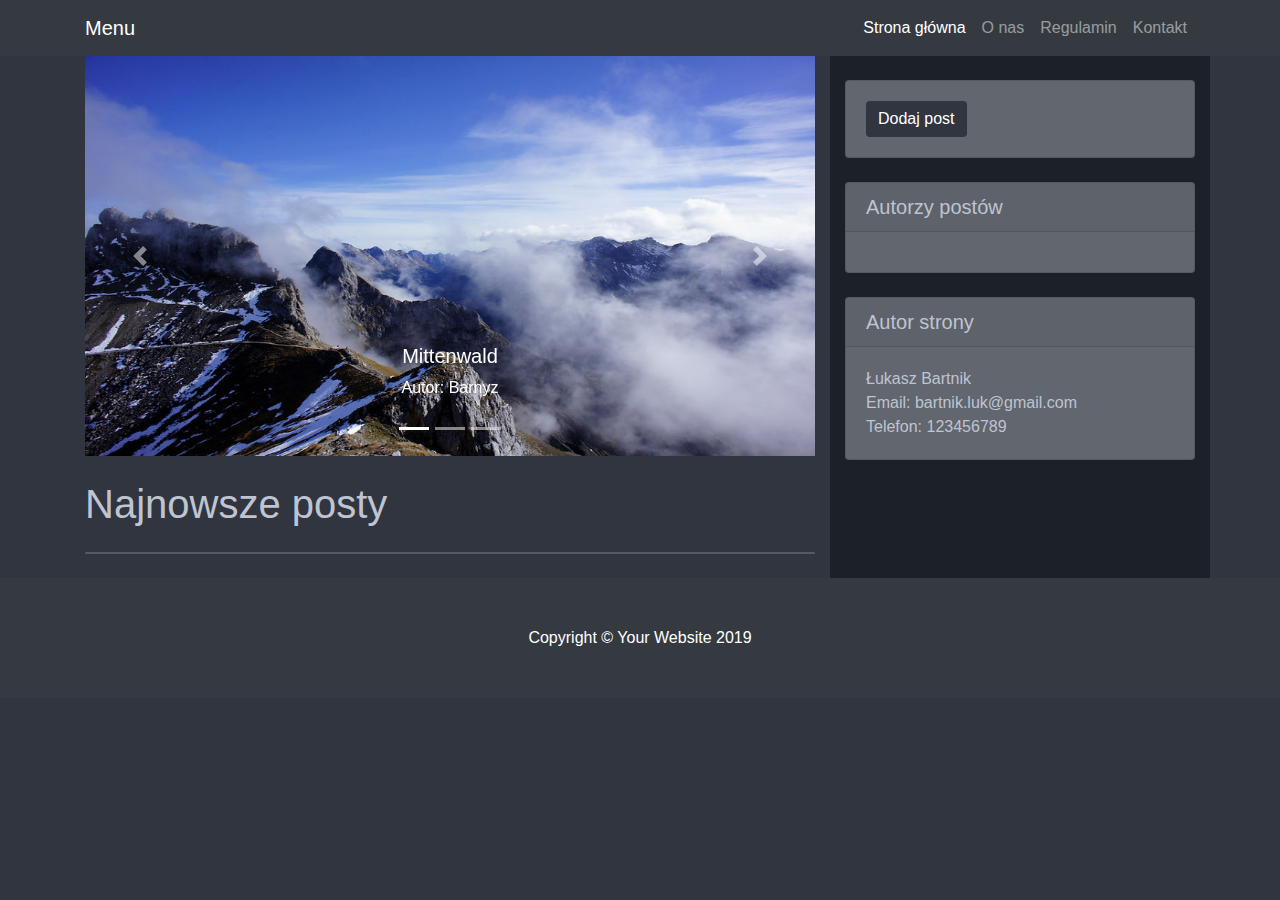
<file: index.html>
<!DOCTYPE html>
<html lang="pl">

<head>

  <meta charset="utf-8">
  <meta name="viewport" content="width=device-width, initial-scale=1, shrink-to-fit=no">
  <meta name="description" content="">
  <meta name="author" content="">
  <script src="javascript/funkcje.js"></script>

  <title>Blog podróżniczy   </title>

  <!-- Bootstrap core CSS -->
  <link href="vendor/bootstrap/css/bootstrap.min.css" rel="stylesheet">

  <!-- Custom styles for this template -->
  <link href="css/blog-home.css" rel="stylesheet">

</head>

<body>

  <!-- Navigation -->
  <nav class="navbar navbar-expand-lg navbar-dark bg-dark fixed-top">
    <div class="container">
      <a class="navbar-brand" href="#">Menu</a>
      <button class="navbar-toggler" type="button" data-toggle="collapse" data-target="#navbarResponsive" aria-controls="navbarResponsive" aria-expanded="false" aria-label="Toggle navigation">
        <span class="navbar-toggler-icon"></span>
      </button>
      <div class="collapse navbar-collapse" id="navbarResponsive">
        <ul class="navbar-nav ml-auto">
          <li class="nav-item active">
            <a class="nav-link" href="index.html">Strona główna
              <span class="sr-only">(current)</span>
            </a>
          </li>
          <li class="nav-item">
            <a class="nav-link" onclick="przejdzDoInformacji()" href="#">O nas</a>
          </li>
          <li class="nav-item">
              <a class="nav-link" onclick="przejdzDoRegulaminu()" href="#">Regulamin</a>
          </li>
          <li class="nav-item">
            <a class="nav-link" onclick="przejdzDoKontaktu()" href="#">Kontakt</a>
          </li>
        </ul>
      </div>
    </div>
  </nav>

  <!-- Page Content -->
  <div class="container">

    <div class="row">

      <!-- Blog Entries Column -->
      <div class="col-md-8" id="main">
          
          <div id="przykladowaKaruzela4" class="carousel slide" data-ride="carousel">
  <ol class="carousel-indicators">
    <li data-target="#przykladowaKaruzela4" data-slide-to="0" class="active"></li>
    <li data-target="#przykladowaKaruzela4" data-slide-to="1"></li>
    <li data-target="#przykladowaKaruzela4" data-slide-to="2"></li>
  </ol>
  <div class="carousel-inner">
    <div class="carousel-item active">
      <img class="d-block w-100" src="images/gory1.jpg" style="height: 400px" alt="Pierwszy slajd">
      <div class="carousel-caption">
        <h5>Mittenwald</h5>
        <p>Autor: Barnyz</p>
      </div>
    </div>
    <div class="carousel-item">
      <img class="d-block w-100" src="images/gory2.jpg" style="height: 400px" alt="Drugi slajd">
      <div class="carousel-caption">
        <h5>Mittenwald</h5>
        <p>Autor: Barnyz</p>
      </div>
    </div>
    <div class="carousel-item">
      <img class="d-block w-100" src="images/gory3.jpg" style="height: 400px;" alt="Trzeci slajd">
      <div class="carousel-caption">
        <h5>Mittenwald</h5>
        <p>Autor: Barnyz</p>
      </div>
    </div>
  </div>
  <a class="carousel-control-prev" href="#przykladowaKaruzela4" role="button" data-slide="prev">
    <span class="carousel-control-prev-icon" aria-hidden="true"></span>
    <span class="sr-only">Poprzedni</span>
  </a>
  <a class="carousel-control-next" href="#przykladowaKaruzela4" role="button" data-slide="next">
    <span class="carousel-control-next-icon" aria-hidden="true"></span>
    <span class="sr-only">Następny</span>
  </a>
</div>

        <h1 id="napis" class="my-4">Najnowsze posty
        </h1>

        <!-- Blog Post -->
        <div class="card mb-4" id="postMain">
          
        </div>


      </div>

      <!-- Sidebar Widgets Column -->
      <div class="col-md-4">

        <!-- Search Widget -->
        <div class="card my-4" id="kartaDodaj">
          <div class="card-body" >
            <div class="input-group" >
                <button class="btn btn-primary" id="przycisk" onclick="location.href='/ProjektKoncowy/dodawanie.html';" type="button">Dodaj post</button> 
            </div>
          </div>
        </div>

        <!-- Categories Widget -->
        <div class="card my-4">
          <h5 class="card-header">Autorzy postów</h5>
          <div class="card-body">
                <ul class="list-unstyled mb-0" id="uzytkownicy">
                </ul>
          </div>
        </div>

        <!-- Side Widget -->
        <div class="card my-4">
          <h5 class="card-header">Autor strony</h5>
          <div class="card-body">
              Łukasz Bartnik <br> Email: bartnik.luk@gmail.com <br> Telefon: 123456789
          </div>
        </div>

      </div>

    </div>
    <!-- /.row -->

  </div>
  <!-- /.container -->

  <!-- Footer -->
  <footer class="py-5 bg-dark">
    <div class="container">
      <p class="m-0 text-center text-white">Copyright &copy; Your Website 2019</p>
    </div>
    <!-- /.container -->
  </footer>

  <!-- Bootstrap core JavaScript -->
  <script src="vendor/jquery/jquery.min.js"></script>
  <script src="vendor/bootstrap/js/bootstrap.bundle.min.js"></script>

</body>

</html>
</file>
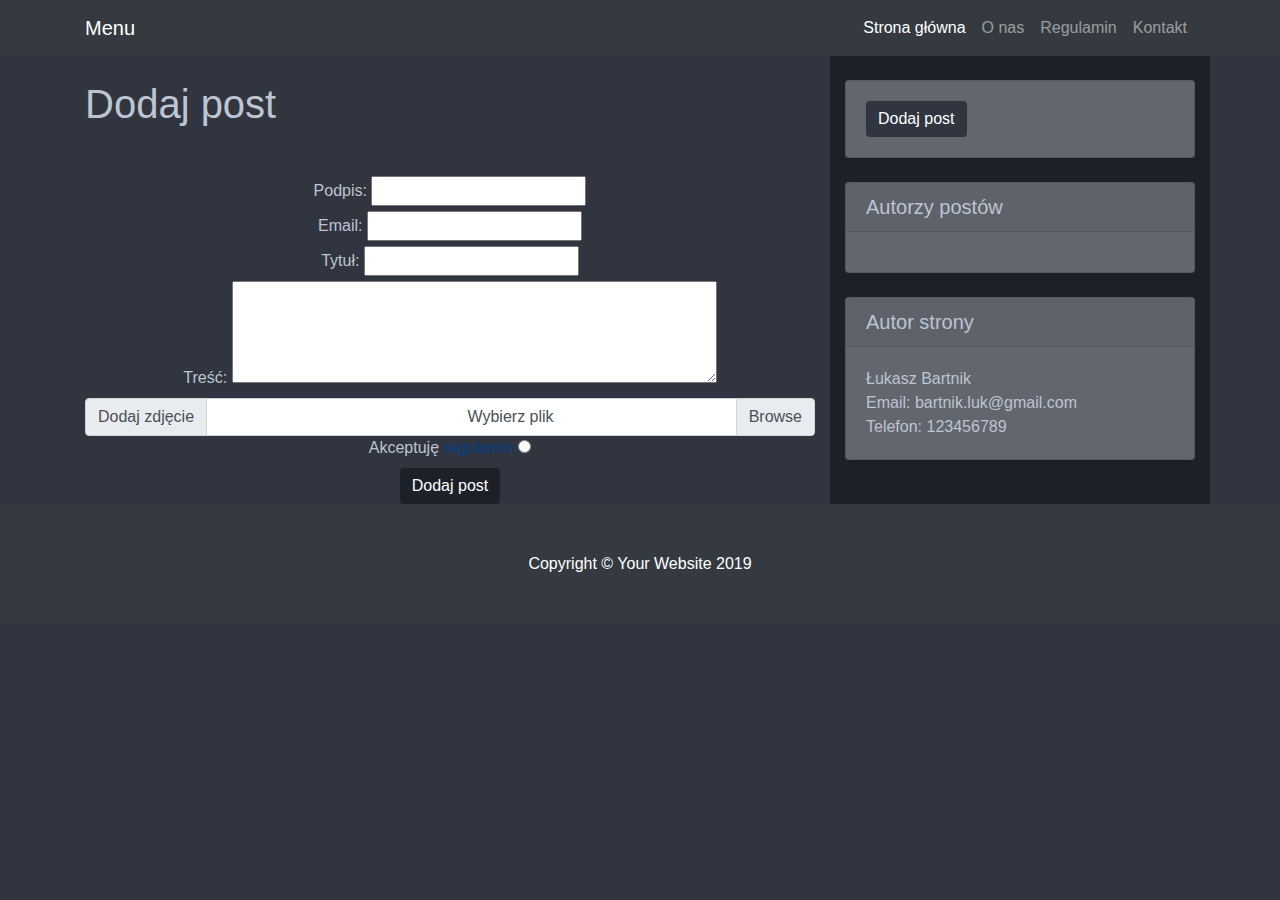
<file: dodawanie.html>
<!DOCTYPE html>
<html lang="pl">

<head>

  <meta charset="utf-8">
  <meta name="viewport" content="width=device-width, initial-scale=1, shrink-to-fit=no">
  <meta name="description" content="">
  <meta name="author" content="">
  <script src="javascript/funkcje.js"></script>

  <title>Blog podróżniczy   </title>

  <!-- Bootstrap core CSS -->
  <link href="vendor/bootstrap/css/bootstrap.min.css" rel="stylesheet">

  <!-- Custom styles for this template -->
  <link href="css/blog-home.css" rel="stylesheet">

</head>

<body>

  <!-- Navigation -->
  <nav class="navbar navbar-expand-lg navbar-dark bg-dark fixed-top">
    <div class="container">
      <a class="navbar-brand" href="#">Menu</a>
      <button class="navbar-toggler" type="button" data-toggle="collapse" data-target="#navbarResponsive" aria-controls="navbarResponsive" aria-expanded="false" aria-label="Toggle navigation">
        <span class="navbar-toggler-icon"></span>
      </button>
      <div class="collapse navbar-collapse" id="navbarResponsive">
        <ul class="navbar-nav ml-auto">
          <li class="nav-item active">
            <a class="nav-link" href="index.html">Strona główna
              <span class="sr-only">(current)</span>
            </a>
          </li>
          <li class="nav-item">
            <a class="nav-link" onclick="przejdzDoInformacji()" href="#">O nas</a>
          </li>
          <li class="nav-item">
              <a class="nav-link" onclick="przejdzDoRegulaminu()" href="#">Regulamin</a>
          </li>
          <li class="nav-item">
            <a class="nav-link" onclick="przejdzDoKontaktu()" href="#">Kontakt</a>
          </li>
        </ul>
      </div>
    </div>
  </nav>

  <!-- Page Content -->
  <div class="container">

    <div class="row">

      <!-- Blog Entries Column -->
      <div class="col-md-8" id="main">

        <h1 class="my-4">Dodaj post
        </h1>

        <!-- Blog Post -->
        
        <form id="dodawanie" name="form"> 
                    <br>
                    <label> Podpis: </label> <input type="text" id="podpis" required/> <br>
                    <label> Email: </label> <input type="email" id="email" required/><br>
                    <label> Tytuł:</label> <input type="text" id="tytul" required/><br>
                    <label> Treść:</label> <textarea id="tresc" rows="4" cols="50"></textarea><br>
                    <div class="input-group">
                        <div class="input-group-prepend">
                            <span class="input-group-text" id="inputGroupFileAddon01">Dodaj zdjęcie</span>
                        </div>
                        <div class="custom-file">
                            <input type="file" class="custom-file-input" id="zdjecie"
                            aria-describedby="inputGroupFileAddon01">
                            <label class="custom-file-label" >Wybierz plik</label>
                        </div>
                    </div>
                    <label> Akceptuję <a href="./regulamin.html">regulamin</a> </label> <input type="radio" id="regulamin" required/><br>
                    <button name="dodaj" class="btn btn-primary" id="zatwierdzenie" onclick="dodajPost()"> Dodaj post </button>
                    
                    <br>
                    
                    
                </form>

        

      </div>

      <!-- Sidebar Widgets Column -->
      <div class="col-md-4">

        <!-- Search Widget -->
        <div class="card my-4">
          <div class="card-body">
            <div class="input-group">
                <button class="btn btn-primary" id="przycisk" onclick="location.href='/ProjektKoncowy/dodawanie.html';" type="button">Dodaj post</button> 
            </div>
          </div>
        </div>

        <!-- Categories Widget -->
        <div class="card my-4">
          <h5 class="card-header">Autorzy postów</h5>
          <div class="card-body">
                <ul class="list-unstyled mb-0" id="uzytkownicy">
                </ul>
          </div>
        </div>

        <!-- Side Widget -->
        <div class="card my-4">
          <h5 class="card-header">Autor strony</h5>
          <div class="card-body">
              Łukasz Bartnik <br> Email: bartnik.luk@gmail.com <br> Telefon: 123456789
          </div>
        </div>

      </div>

    </div>
    <!-- /.row -->

  </div>
  <!-- /.container -->

  <!-- Footer -->
  <footer class="py-5 bg-dark">
    <div class="container">
      <p class="m-0 text-center text-white">Copyright &copy; Your Website 2019</p>
    </div>
    <!-- /.container -->
  </footer>

  <!-- Bootstrap core JavaScript -->
  <script src="vendor/jquery/jquery.min.js"></script>
  <script src="vendor/bootstrap/js/bootstrap.bundle.min.js"></script>

</body>

</html>
</file>
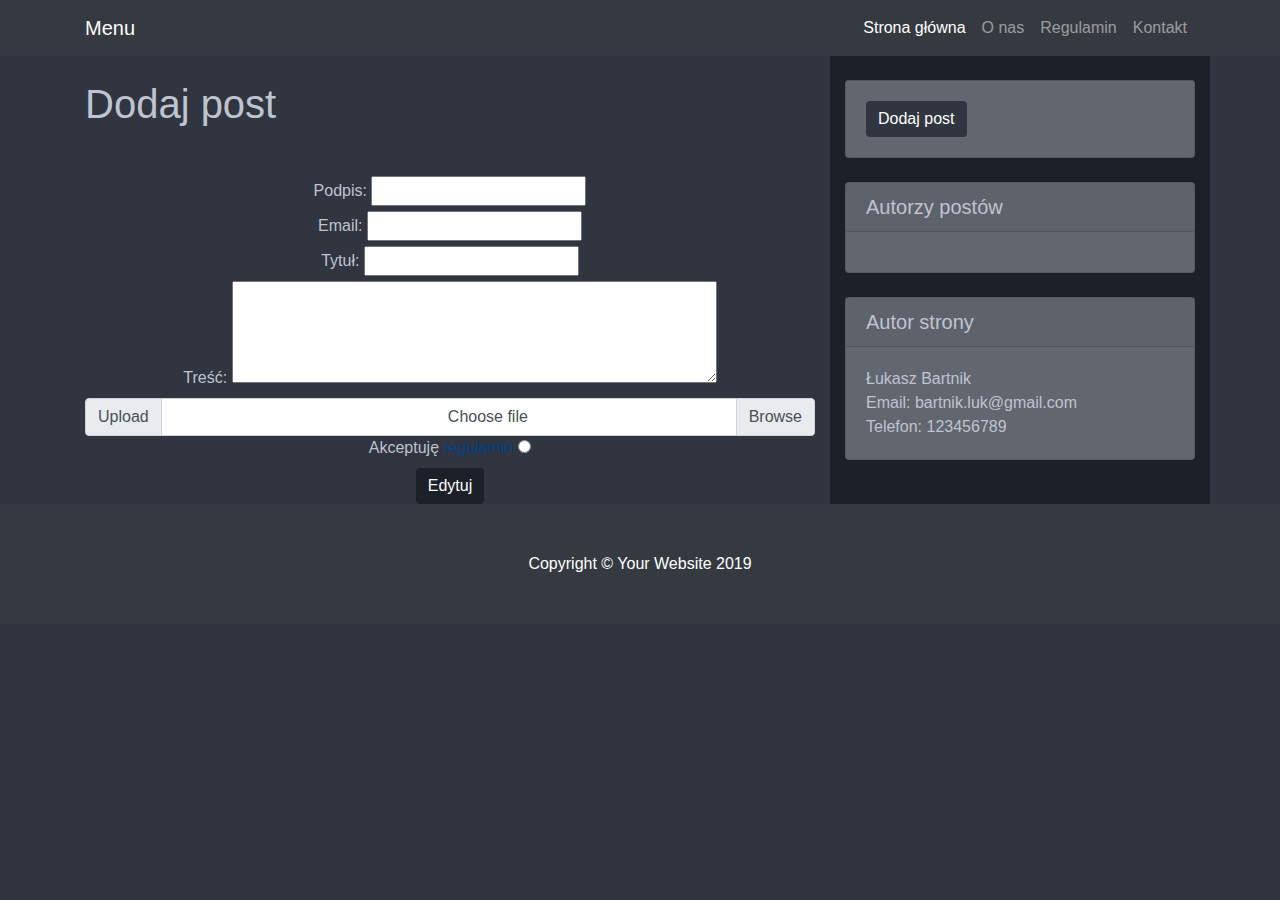
<file: edycja.html>
<!DOCTYPE html>
<html lang="pl">

<head>

  <meta charset="utf-8">
  <meta name="viewport" content="width=device-width, initial-scale=1, shrink-to-fit=no">
  <meta name="description" content="">
  <meta name="author" content="">
  <script src="javascript/funkcje.js"></script>

  <title>Blog podróżniczy   </title>

  <!-- Bootstrap core CSS -->
  <link href="vendor/bootstrap/css/bootstrap.min.css" rel="stylesheet">

  <!-- Custom styles for this template -->
  <link href="css/blog-home.css" rel="stylesheet">

</head>

<body>

  <!-- Navigation -->
  <nav class="navbar navbar-expand-lg navbar-dark bg-dark fixed-top">
    <div class="container">
      <a class="navbar-brand" href="#">Menu</a>
      <button class="navbar-toggler" type="button" data-toggle="collapse" data-target="#navbarResponsive" aria-controls="navbarResponsive" aria-expanded="false" aria-label="Toggle navigation">
        <span class="navbar-toggler-icon"></span>
      </button>
      <div class="collapse navbar-collapse" id="navbarResponsive">
        <ul class="navbar-nav ml-auto">
          <li class="nav-item active">
            <a class="nav-link" href="index.html">Strona główna
              <span class="sr-only">(current)</span>
            </a>
          </li>
          <li class="nav-item">
            <a class="nav-link" onclick="przejdzDoInformacji()" href="#">O nas</a>
          </li>
          <li class="nav-item">
              <a class="nav-link" onclick="przejdzDoRegulaminu()" href="#">Regulamin</a>
          </li>
          <li class="nav-item">
            <a class="nav-link" onclick="przejdzDoKontaktu()" href="#">Kontakt</a>
          </li>
        </ul>
      </div>
    </div>
  </nav>

  <!-- Page Content -->
  <div class="container">

    <div class="row">

      <!-- Blog Entries Column -->
      <div class="col-md-8" id="main">

        <h1 class="my-4">Dodaj post
        </h1>

        <!-- Blog Post -->
        
        <form id="edycja" name="form"> 
                    <br>
                    <label> Podpis: </label> <input type="text" id="podpis" required/> <br>
                    <label> Email: </label> <input type="text" id="email" required/><br>
                    <label> Tytuł:</label> <input type="text" id="tytul" required/><br>
                    <label> Treść:</label> <textarea id="tresc" rows="4" cols="50" required></textarea><br>
                    <div class="input-group">
                        <div class="input-group-prepend">
                            <span class="input-group-text" id="inputGroupFileAddon01">Upload</span>
                        </div>
                        <div class="custom-file">
                            <input type="file" class="custom-file-input" id="zdjecie"
                            aria-describedby="inputGroupFileAddon01">
                            <label class="custom-file-label" >Choose file</label>
                        </div>
                    </div>
                    <label> Akceptuję <a href="./regulamin.html">regulamin</a> </label> <input type="radio" required/><br>
                    <button name="edytuj" class="btn btn-primary" id="zatwierdzenie" onclick="edytujPost()"> Edytuj </button>
                    
                    <br>
                    
                    
                </form>

        

      </div>

      <!-- Sidebar Widgets Column -->
      <div class="col-md-4">

        <!-- Search Widget -->
        <div class="card my-4">
          <div class="card-body">
            <div class="input-group">
                <button class="btn btn-primary" id="przycisk" onclick="location.href='/ProjektKoncowy/dodawanie.html';" type="button">Dodaj post</button> 
            </div>
          </div>
        </div>

        <!-- Categories Widget -->
        <div class="card my-4">
          <h5 class="card-header">Autorzy postów</h5>
          <div class="card-body">
                <ul class="list-unstyled mb-0" id="uzytkownicy">
                </ul>
          </div>
        </div>

        <!-- Side Widget -->
        <div class="card my-4">
          <h5 class="card-header">Autor strony</h5>
          <div class="card-body">
              Łukasz Bartnik <br> Email: bartnik.luk@gmail.com <br> Telefon: 123456789
          </div>
        </div>

      </div>

    </div>
    <!-- /.row -->

  </div>
  <!-- /.container -->

  <!-- Footer -->
  <footer class="py-5 bg-dark">
    <div class="container">
      <p class="m-0 text-center text-white">Copyright &copy; Your Website 2019</p>
    </div>
    <!-- /.container -->
  </footer>

  <!-- Bootstrap core JavaScript -->
  <script src="vendor/jquery/jquery.min.js"></script>
  <script src="vendor/bootstrap/js/bootstrap.bundle.min.js"></script>

</body>

</html>
</file>
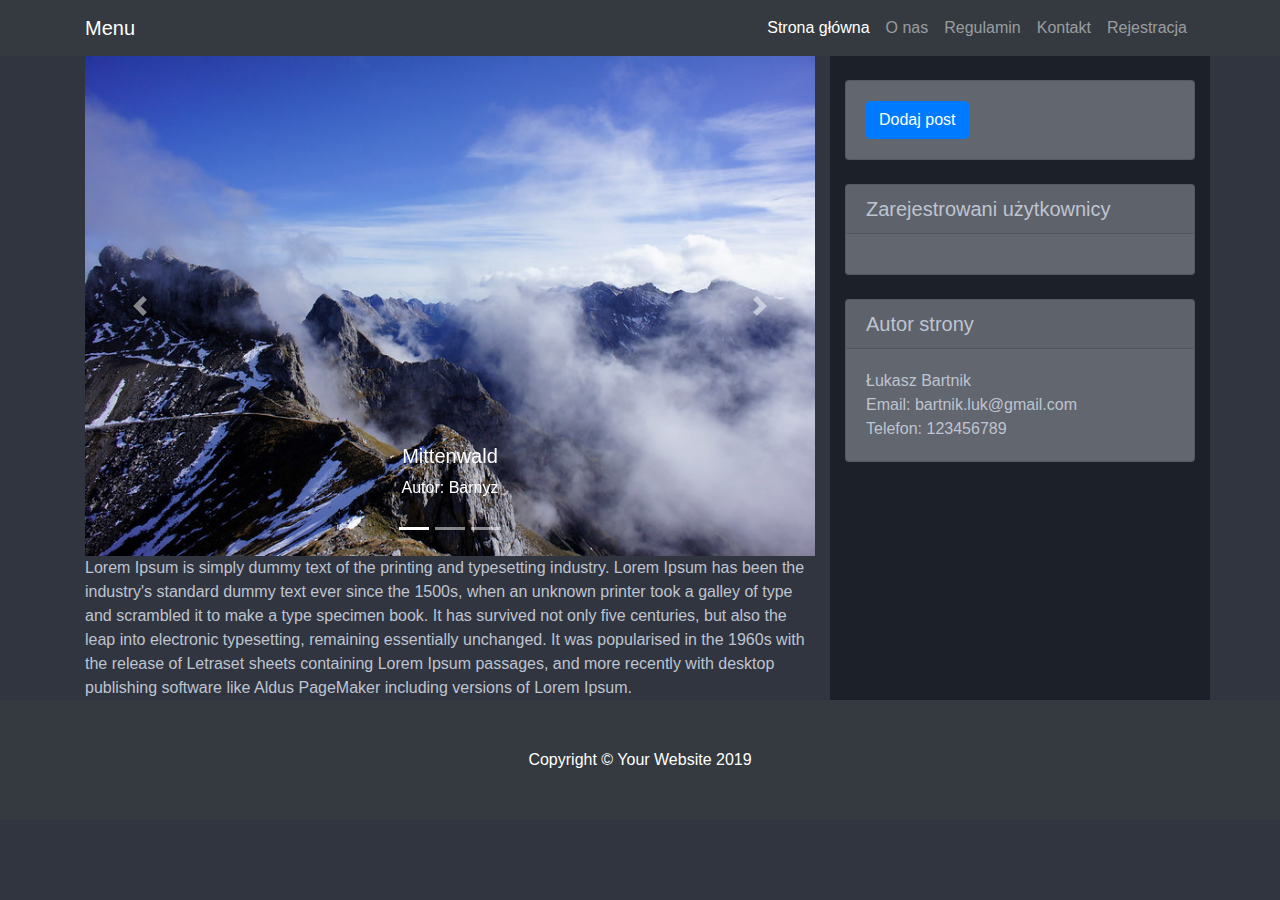
<file: post1.html>
<!DOCTYPE html>
<html lang="pl">

<head>

  <meta charset="utf-8">
  <meta name="viewport" content="width=device-width, initial-scale=1, shrink-to-fit=no">
  <meta name="description" content="">
  <meta name="author" content="">
  <script src="javascript/funkcje.js"></script>

  <title>Blog podróżniczy   </title>

  <!-- Bootstrap core CSS -->
  <link href="vendor/bootstrap/css/bootstrap.min.css" rel="stylesheet">

  <!-- Custom styles for this template -->
  <link href="css/blog-home.css" rel="stylesheet">

</head>

<body>

  <!-- Navigation -->
  <nav class="navbar navbar-expand-lg navbar-dark bg-dark fixed-top">
    <div class="container">
      <a class="navbar-brand" href="#">Menu</a>
      <button class="navbar-toggler" type="button" data-toggle="collapse" data-target="#navbarResponsive" aria-controls="navbarResponsive" aria-expanded="false" aria-label="Toggle navigation">
        <span class="navbar-toggler-icon"></span>
      </button>
      <div class="collapse navbar-collapse" id="navbarResponsive">
        <ul class="navbar-nav ml-auto">
          <li class="nav-item active">
            <a class="nav-link" href="index.html">Strona główna
              <span class="sr-only">(current)</span>
            </a>
          </li>
          <li class="nav-item">
            <a class="nav-link" href="informacje.html">O nas</a>
          </li>
          <li class="nav-item">
            <a class="nav-link" href="regulamin.html">Regulamin</a>
          </li>
          <li class="nav-item">
            <a class="nav-link" href="kontakt.html">Kontakt</a>
          </li>
          <li class="nav-item">
            <a class="nav-link" href="rejestracja.html">Rejestracja</a>
          </li>
        </ul>
      </div>
    </div>
  </nav>

  <!-- Page Content -->
  <div class="container">

    <div class="row">

      <!-- Blog Entries Column -->
      <div class="col-md-8" id="czescGlowna">

        <div id="przykladowaKaruzela4" class="carousel slide" data-ride="carousel">
  <ol class="carousel-indicators">
    <li data-target="#przykladowaKaruzela4" data-slide-to="0" class="active"></li>
    <li data-target="#przykladowaKaruzela4" data-slide-to="1"></li>
    <li data-target="#przykladowaKaruzela4" data-slide-to="2"></li>
  </ol>
  <div class="carousel-inner">
    <div class="carousel-item active">
      <img class="d-block w-100" src="images/gory1.jpg" style="height: 500px" alt="Pierwszy slajd">
      <div class="carousel-caption">
        <h5>Mittenwald</h5>
        <p>Autor: Barnyz</p>
      </div>
    </div>
    <div class="carousel-item">
      <img class="d-block w-100" src="images/gory2.jpg" style="height: 500px" alt="Drugi slajd">
      <div class="carousel-caption">
        <h5>Mittenwald</h5>
        <p>Autor: Barnyz</p>
      </div>
    </div>
    <div class="carousel-item">
      <img class="d-block w-100" src="images/gory3.jpg" style="height: 500px" alt="Trzeci slajd">
      <div class="carousel-caption">
        <h5>Mittenwald</h5>
        <p>Autor: Barnyz</p>
      </div>
    </div>
  </div>
  <a class="carousel-control-prev" href="#przykladowaKaruzela4" role="button" data-slide="prev">
    <span class="carousel-control-prev-icon" aria-hidden="true"></span>
    <span class="sr-only">Poprzedni</span>
  </a>
  <a class="carousel-control-next" href="#przykladowaKaruzela4" role="button" data-slide="next">
    <span class="carousel-control-next-icon" aria-hidden="true"></span>
    <span class="sr-only">Następny</span>
  </a>
</div>

Lorem Ipsum is simply dummy text of the printing and typesetting industry. Lorem Ipsum has been the industry's standard dummy text ever since the 1500s, when an unknown printer took a galley of type and scrambled it to make a type specimen book. It has survived not only five centuries, but also the leap into electronic typesetting, remaining essentially unchanged. It was popularised in the 1960s with the release of Letraset sheets containing Lorem Ipsum passages, and more recently with desktop publishing software like Aldus PageMaker including versions of Lorem Ipsum.

      </div>

      <!-- Sidebar Widgets Column -->
      <div class="col-md-4">

        <!-- Search Widget -->
        <div class="card my-4">
          <div class="card-body">
            <div class="input-group">
                <button class="btn btn-primary" onclick="location.href='/ProjektKoncowy/dodawanie.html';" type="button">Dodaj post</button> 
            </div>
          </div>
        </div>

        <!-- Categories Widget -->
        <div class="card my-4">
          <h5 class="card-header">Zarejestrowani użytkownicy</h5>
          <div class="card-body">
            <div class="row">
              <div class="col-lg-6">
                <ul class="list-unstyled mb-0" id="uzytkownicy">
                </ul>
              </div>

            </div>
          </div>
        </div>

        <!-- Side Widget -->
        <div class="card my-4">
          <h5 class="card-header">Autor strony</h5>
          <div class="card-body">
              Łukasz Bartnik <br> Email: bartnik.luk@gmail.com <br> Telefon: 123456789
          </div>
        </div>

      </div>

    </div>
    <!-- /.row -->

  </div>
  <!-- /.container -->

  <!-- Footer -->
  <footer class="py-5 bg-dark">
    <div class="container">
      <p class="m-0 text-center text-white">Copyright &copy; Your Website 2019</p>
    </div>
    <!-- /.container -->
  </footer>

  <!-- Bootstrap core JavaScript -->
  <script src="vendor/jquery/jquery.min.js"></script>
  <script src="vendor/bootstrap/js/bootstrap.bundle.min.js"></script>

</body>

</html>
</file>
<file: css/blog-home.css>
/*!
 * Start Bootstrap - Blog Home (https://startbootstrap.com/template-overviews/blog-home)
 * Copyright 2013-2019 Start Bootstrap
 * Licensed under MIT (https://github.com/BlackrockDigital/startbootstrap-blog-home/blob/master/LICENSE)
 */
body {
  padding-top: 56px;
  background: #313540;
  color: #BEC4D0;
}

.col-md-4{
    background:#1C2029;
}

.card{
    background: #62666F;
}

a {
    color: #004085;
}

#edytuj{
    color: #BEC4D0;
    float: right;
}

#edytuj:hover{
    text-decoration: none;
}

#usun{
    color: #BEC4D0;
    float: right;
}

#usun:hover{
    text-decoration: none;
}

#icon{
    width: 60px;
    height: 60px;
}

#edycja, #dodawanie{
    text-align: center;
}

#przycisk{
    background: #313540;
    border: #313540;
}

#przycisk:hover{
    background: #414550;
}

#zatwierdzenie{
    background: #1C2029;
    border: #1C2029;
}

#zatwierdzenie:hover{
    background: #2C3039;;
}
</file>
